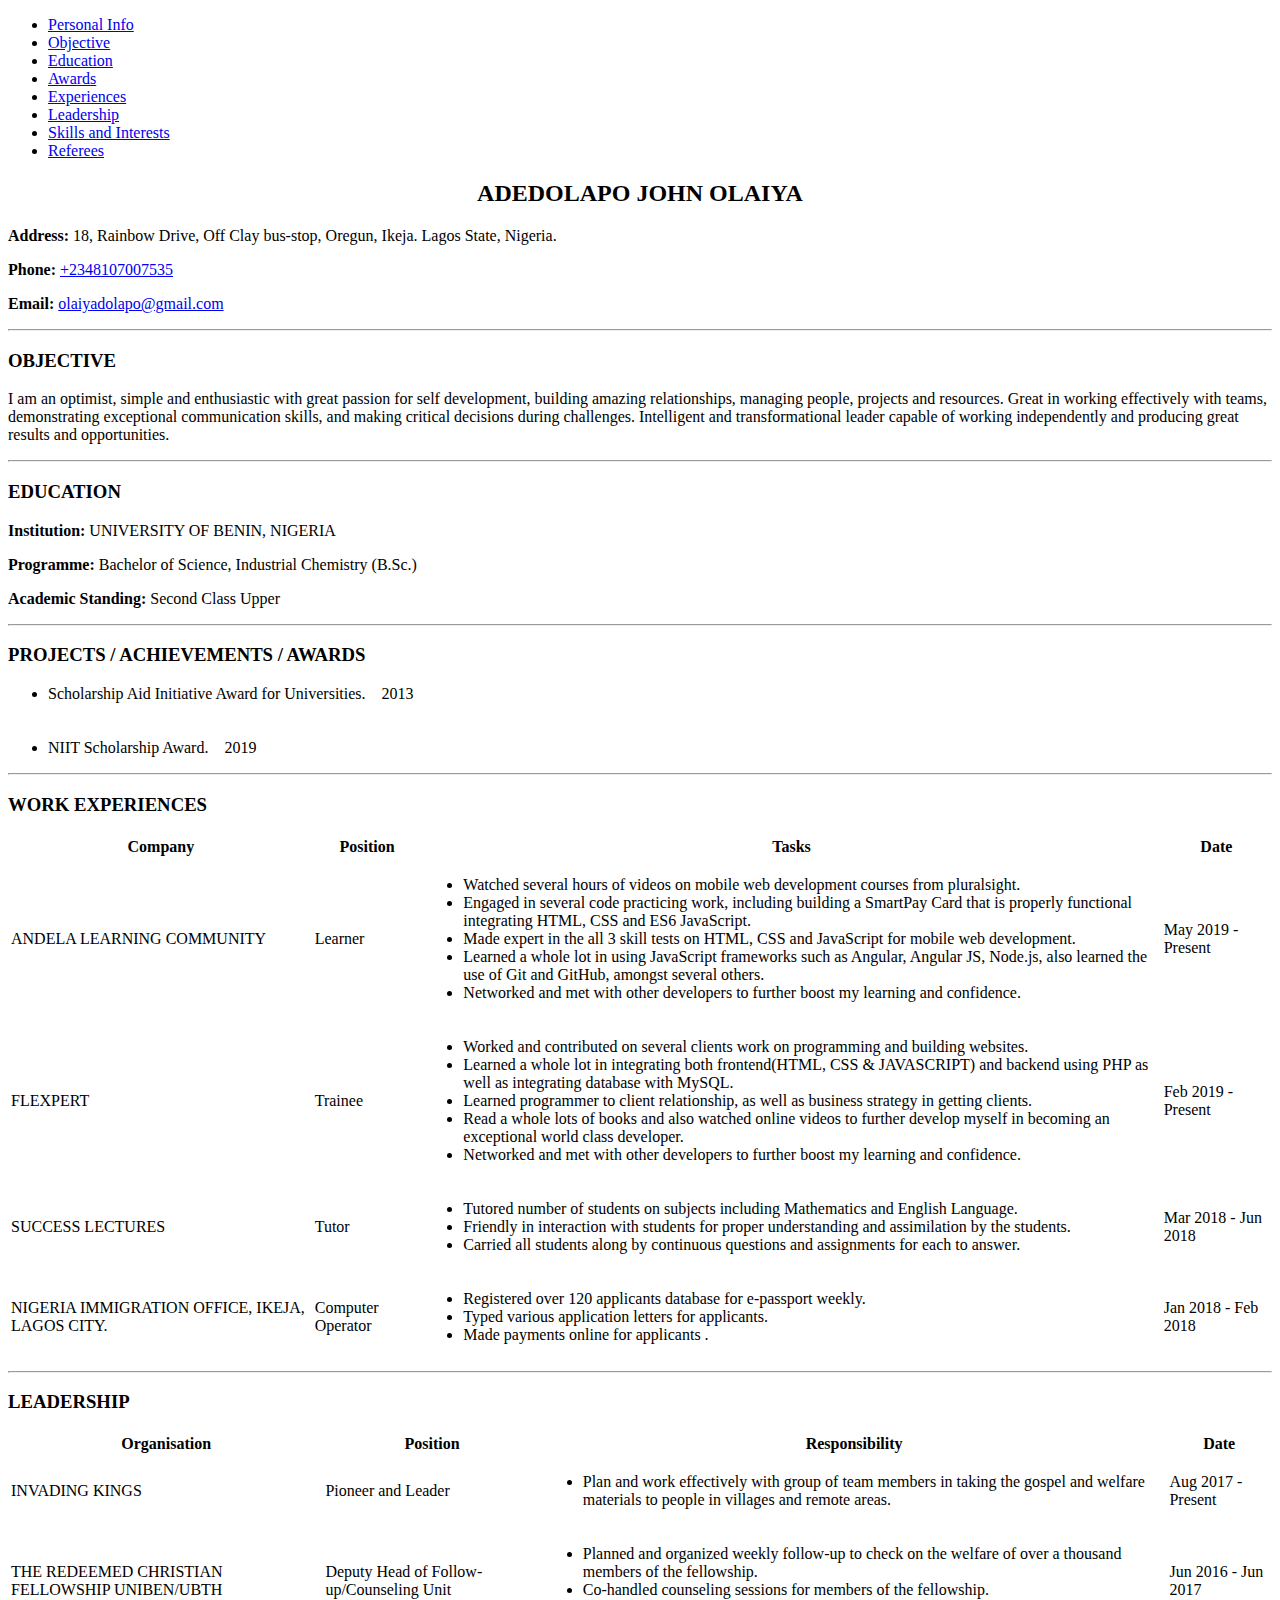
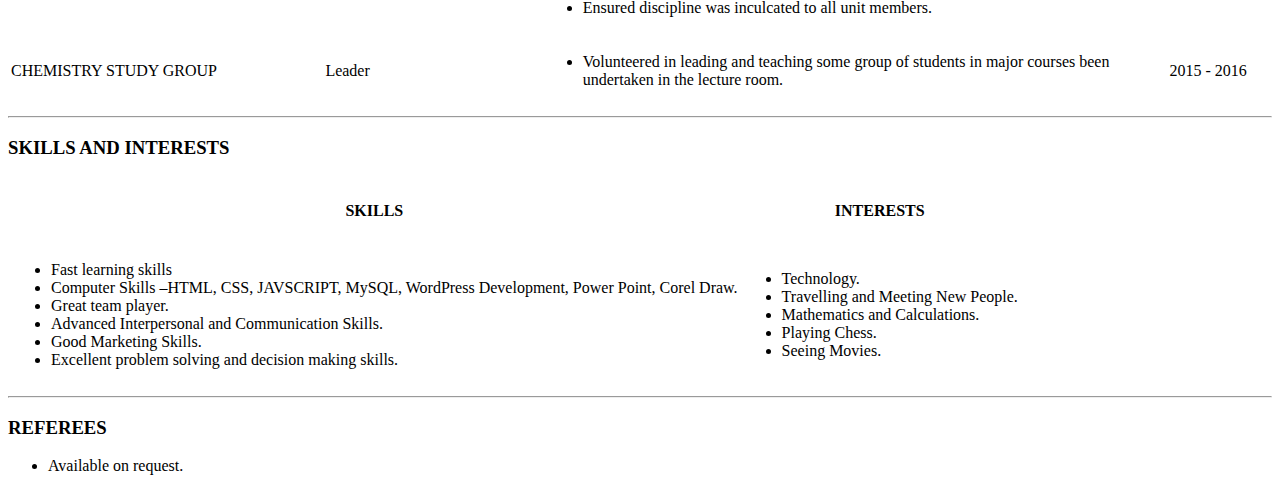
<file: adedolapo.html>
<!DOCTYPE html>
<html>
<head>
    <meta charset="UTF-8">
    <meta name="viewport" content="width=device-width, initial-scale=1.0">
    <meta http-equiv="X-UA-Compatible" content="ie=edge">
    <title>Dollypee CV</title>
</head>
<body>
    <ul>
      <li><a href="#Personal-info">Personal Info</a></li>
      <li><a href="#objective">Objective</a></li>
      <li><a href="#Education">Education</a></li>
      <li><a href="#awards">Awards</a></li>
      <li><a href="#work-experiences">Experiences</a></li>
      <li><a href="#leadership">Leadership</a></li>
      <li><a href="#skills">Skills and Interests</a></li>
      <li><a href="#referees">Referees</a></li>
  </ul>
    <section id="Personal-info">
        <center><h2>ADEDOLAPO JOHN OLAIYA</h2></center>
        <!--center tag was used because no css for now. Not good practice though-->
       <!-- <img src="https://res.cloudinary.com/dkyb7lx0u/image/upload/v1566510004/Dee_duhc6f.jpg" alt="My Personal Pics"/>-->
        <p><strong>Address:</strong> 18, Rainbow Drive, Off Clay bus-stop, Oregun, Ikeja. Lagos State, Nigeria.</p>

        <p><b>Phone: </b><a href="tel:+23481007007535">+2348107007535</a></p>
        
        <p><strong>Email: </strong><a href="mailto:olaiyadolapo@gmail.com">olaiyadolapo@gmail.com</a></p>
    </section><hr>

    <section id="objective">
        <h3>OBJECTIVE</h3>
        <p>I am an optimist, simple and enthusiastic with great passion for self development, building amazing relationships, managing people, projects and resources. Great in working effectively with teams, demonstrating exceptional communication skills, and making critical decisions during challenges. Intelligent and transformational leader capable of working independently and producing great results and opportunities.</p>
    </section><hr>

    <section id="Education">
        <h3>EDUCATION</h3>
        <p><strong>Institution:</strong> UNIVERSITY OF BENIN, NIGERIA</p>
        <p><b>Programme:</b> Bachelor of Science, Industrial Chemistry (B.Sc.)</p>
        <p><strong>Academic Standing:</strong> Second Class Upper</p>
    </section><hr>

    <section id="awards">
        <h3>PROJECTS / ACHIEVEMENTS / AWARDS </h3>
        <ul>
          <li>Scholarship Aid Initiative Award for Universities. &nbsp;&nbsp;&nbsp;2013</li><br><br>
          <li>NIIT Scholarship Award. &nbsp;&nbsp;&nbsp;2019</li>
        </ul>
    </section><hr>

    <section id="work-experiences">
      <h3>WORK EXPERIENCES</h3>
      <table>
        <tr>
         <th>Company</th>
         <th>Position</th>
         <th>Tasks</th>
         <th>Date</th>
        </tr>
        <tr>
          <td>
            <p>ANDELA LEARNING COMMUNITY</p>
          </td>
          <td>Learner</td>
          <td>
            <ul>
              <li>Watched several hours of videos on mobile web development courses from pluralsight.</li>
              <li>Engaged in several code practicing work, including building a SmartPay Card that is properly functional integrating HTML, CSS and
                ES6 JavaScript.</li>
              <li>Made expert in the all 3 skill tests on HTML, CSS and JavaScript for mobile web development.</li>
              <li>Learned a whole lot in using JavaScript frameworks such as Angular, Angular JS, Node.js, also learned the use of Git and GitHub, amongst several others.</li>
              <li>Networked and met with other developers to further boost my learning and
                confidence.</li>
            </ul>
          </td>
          <td>May 2019 - Present</td>
        </tr>

        <tr>
          <td>
            <p>FLEXPERT</p>
          </td>
          <td>Trainee</td>
          <td>
            <ul>
              <li>Worked and contributed on several clients work on programming and building
websites.</li>
              <li>Learned a whole lot in integrating both frontend(HTML, CSS & JAVASCRIPT) and
backend using PHP as well as integrating database with MySQL.</li>
              <li>Learned programmer to client relationship, as well as business strategy in getting clients.</li>
              <li>Read a whole lots of books and also watched online videos to further develop myself in
becoming an exceptional world class developer.
</li>
              <li>Networked and met with other developers to further boost my learning and
                confidence.</li>
            </ul>
          </td>
          <td>Feb 2019 - Present</td>
        </tr>

        <tr>
          <td>
            <p>SUCCESS LECTURES</p>
          </td>
          <td>Tutor</td>
          <td>
            <ul>
              <li>Tutored number of students on subjects including Mathematics and English Language. </li>
              <li>Friendly in interaction with students for proper understanding and assimilation by the students.</li>
              <li>Carried all students along by continuous questions and assignments for each to answer.</li>
            </ul>
          </td>
          <td>Mar 2018 - Jun 2018</td>
        </tr>

        <tr>
            <td>
              <p>NIGERIA IMMIGRATION OFFICE, IKEJA, LAGOS CITY.</p>
            </td>
            <td>Computer Operator </td>
            <td>
              <ul>
                <li>Registered over 120 applicants database for e-passport weekly. </li>
                <li>Typed various application letters for applicants.</li>
                <li>Made payments online for applicants .</li>
              </ul>
            </td>
            <td>Jan 2018 - Feb 2018</td>
          </tr>
        
      </table>
    </section><hr>

    <section id="leadership">
      <h3>LEADERSHIP</h3>
      <table>
        <tr>
         <th>Organisation</th>
         <th>Position</th>
         <th>Responsibility</th>
         <th>Date</th>
        </tr>

        <tr> 
          <td>
            <p>INVADING KINGS</p>
          </td>
        
          <td>Pioneer and Leader</td>
          <td>
            <ul>
              <li>Plan and work effectively with group of team members in taking the gospel and welfare materials to people
in villages and remote areas.</li> 
            </ul>
          </td>
          <td>Aug 2017 - Present</td>
        </tr>
        <tr>
          <td>
            <p>THE REDEEMED CHRISTIAN FELLOWSHIP UNIBEN/UBTH </p>
          </td>
          <td>Deputy Head of Follow-up/Counseling Unit</td>

          <td>
            <ul>
              <li>Planned and organized weekly follow-up to check on the welfare of over a thousand members of the
fellowship.</li>
              <li>Co-handled counseling sessions for members of the fellowship.</li>
              <li>Ensured discipline was inculcated to all unit members.</li>
            </ul>
          </td>
          <td>Jun 2016 - Jun 2017</td>
        </tr>

        <tr>
          <td>
            <p>CHEMISTRY STUDY GROUP</p>
          </td>
          <td>Leader</td>
        
          <td>
            <ul>
              <li>Volunteered in leading and teaching some group of students in major courses been undertaken in the lecture
room. </li>
            </ul>
          </td>
          <td>2015 - 2016</td>
        </tr>
      </table>
    </section><hr>
   <section id="skills">
        <h3>SKILLS AND INTERESTS</h3>
        <table>
          <tr>
            <th><h4>SKILLS</h4></th>
            <th><h4>INTERESTS</h4></th>
          </tr>
          <tr>
            <td>
              <ul>
                <li>Fast learning skills</li>
                <li>Computer Skills –HTML, CSS, JAVSCRIPT, MySQL, WordPress Development, Power Point, Corel Draw. </li>
                <li>Great team player.</li>
                <li>Advanced Interpersonal and Communication Skills.</li>
                <li>Good Marketing Skills.</li>
                <li>Excellent problem solving and decision making skills.</li>
              </ul>
            </td>
            <td>
              <ul>
                <li>Technology.</li>
                <li>Travelling and Meeting New People.</li>
                <li>Mathematics and Calculations.</li>
                <li>Playing Chess.</li>
                <li>Seeing Movies.</li>
              </ul>
            </td> 
          </tr>
      </table>
  </section><hr>
     <section id="referees">
        <h3>REFEREES</h3>
        <ul>
          <li>Available on request.</li>
        </ul>
  </section>
</body>
</html>
</file>
